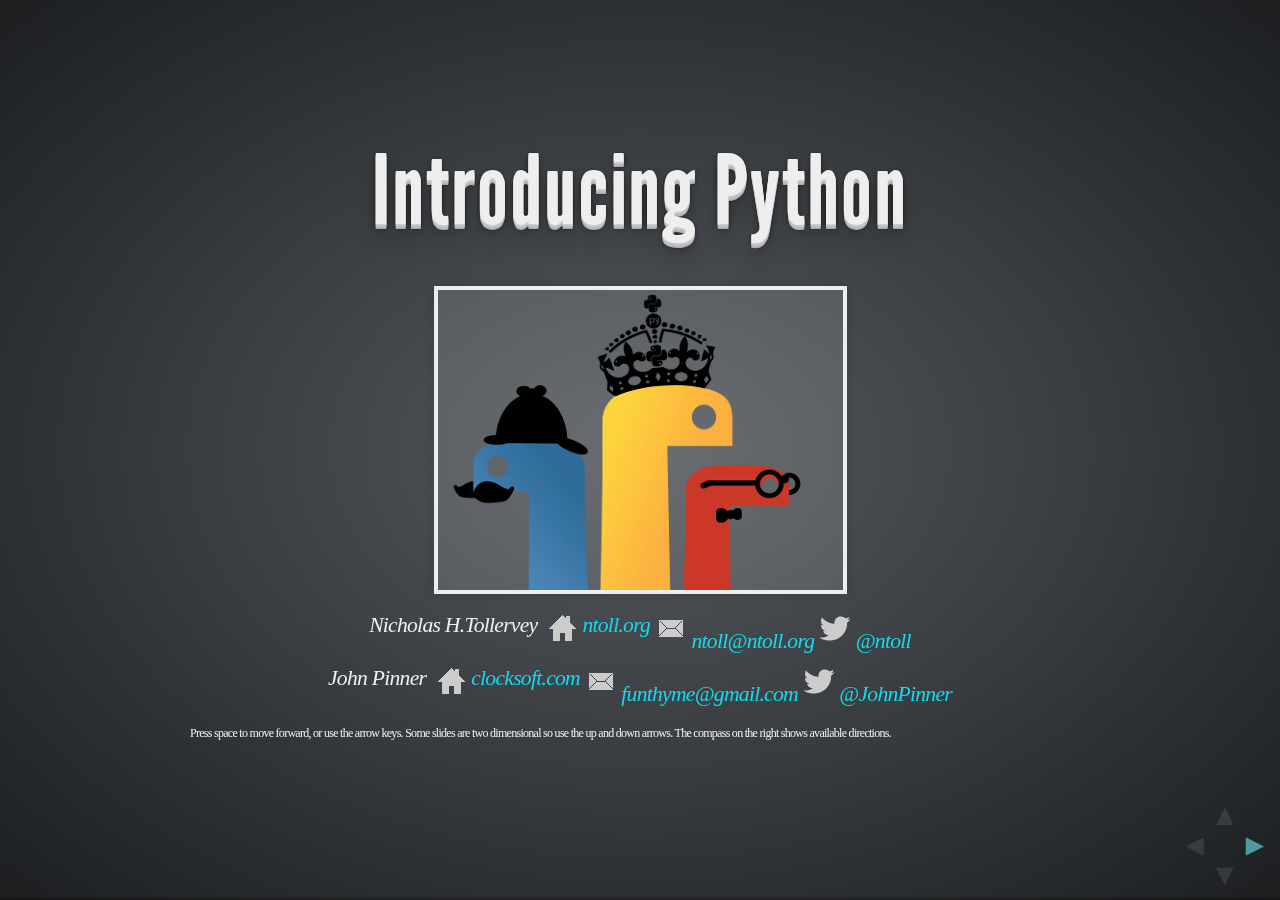
<file: index.html>
<!doctype html>
<html lang="en">
    <head>
        <meta charset="utf-8"/>
        <title>An Introduction to Python ~ PyconUK 2012</title>
        <meta name="description" content=""/>
        <meta name="author" content="Nicholas H.Tollervey"/>
        <meta name="author" content="John Pinner"/>
        <meta name="apple-mobile-web-app-capable" content="yes" />
        <meta name="apple-mobile-web-app-status-bar-style" content="black-translucent" />
        <link href='assets/fonts/Lato' rel='stylesheet' type='text/css'>
        <link rel="stylesheet" href="css/reset.css">
        <link rel="stylesheet" href="css/main.css">
        <link rel="stylesheet" href="css/print.css" type="text/css" media="print">
        <link rel="stylesheet" href="lib/github.css">
        <link rel="stylesheet" href="css/pyintro.css">
    </head>
    <body>
        <div id="console">
            <!--iframe style="width: 100%; height: 480px; border: none;"
                name="embedded_python_anywhere"
                src="https://www.pythonanywhere.com/embedded/">
            </iframe-->
        </div>
        <div class="reveal">
            <div class="state-background"></div>
            <div class="slides">
                <section>
                    <h1>Introducing Python</h1>
                    <p><img src="assets/images/snakes.png" /></p>
                    <p>
                        <i>
                            <small>Nicholas H.Tollervey</small>
                            <a href="http://ntoll.org">
                            <small>
                                <img src="assets/images/home.png" class="icon"/>
                                ntoll.org
                            </small></a>
                            <a href="mailto:ntoll@ntoll.org?subject=Hi%20there!&body=Hey%20Nicholas,">
                            <small>
                                <img src="assets/images/email.png" class="icon"/>
                                ntoll@ntoll.org
                            </small>
                            </a>
                            <a href="http://twitter.com/ntoll">
                            <small>
                                <img src="assets/images/twitter.png" class="icon"/>
                                @ntoll
                            </small>
                            </a>
                        </i>
                    </p>
                    <p>
                        <i>
                            <small>John Pinner</small>
                            <a href="http://www.clocksoft.com/">
                            <small>
                                <img src="assets/images/home.png" class="icon"/>
                                clocksoft.com
                            </small></a>
                            <a href="mailto:funthyme@gmail.com?subject=Hi%20there!&body=Hey%20John,">
                            <small>
                                <img src="assets/images/email.png" class="icon"/>
                                funthyme@gmail.com
                            </small>
                            </a>
                            <a href="http://twitter.com/JohnPinner">
                            <small>
                                <img src="assets/images/twitter.png" class="icon"/>
                                @JohnPinner
                            </small>
                            </a>
                        </i>
                    </p>
                     <script>
                        if( navigator.userAgent.match( /(iPhone|iPad|iPod|Android)/i ) ) document.write( '<p style="color: rgba(0,0,0,0.3); text-shadow: none;">('+'Tap to navigate'+')</p>' );
                    </script>
                    <div class="footer">Press space to move forward, or use
                    the arrow keys. Some slides are two dimensional so
                    use the up and down arrows. The compass on the right
                    shows available directions.</div>
                </section>
<!-- Slide 1 -->
                <section>
                    <section>
                        <h1>Why Python..?</h1>
                        <br />
                        <br />
                        <ul>
                            <li class="fragment">Easy to learn</li>
                            <li class="fragment">Batteries included</li>
                            <li class="fragment">Widely adopted</li>
                            <li class="fragment">Great community</li>
                            <li class="fragment">FUN!</li>
                        </ul>
                    </section>
<!-- Slide 2 -->
                    <section>
                        <h1>Plan for Today</h1>
                        <br />
                        <br />
                        <ol>
                            <li class="fragment">Representing Things (data structures)</li>
                            <br />
                            <li class="fragment">Doing Stuff (procedural programming)</li>
                        </ol>
                    </section>
<!-- Slide 3 -->
                    <section>
                        <h1>But first...</h1>
                        <br />
                        <div class="fragment">
                            <h2>Who are you?</h2>
                            <ul>
                                <li>Your name</li>
                                <li>A list of interests</li>
                            </ul>
                            <div>
                            </div>
                        </div>
                        <div class="fragment">
                            <h2>(Are we all set up..?)</h2>
                            <br/>
                        </div>
                    </section>
                </section>
<!-- Slide 4 -->
                <section>
                    <h1>Representing Things</h1>
                    <br />
                    <h2>(data structures)</h2>
                </section>
<!-- Slide 5 -->
                <section>
                    <h2>Naming things</h2>
                    <pre class="big"><code contenteditable class="python">
    >>> name = 'Nicholas'
    >>> age = 21
    >>> male = True
    >>> quotation = 'My hovercraft is full of eels'
    >>> name
    'Nicholas'
    >>> age
    21
    >>> male
    True
    >>> quotation
    'My hovercraft is full of eels'
                    </code></pre>
                    <p>Use the equals (=) sign to assign a value to a
                    variable.</p>
                </section>
<!-- Slide 6 -->
                <section>
                    <h2>Simple things</h2>
                    <pre class="big"><code class="python">
    # This is a comment (ignored by Python)
    'This is a string (of characters)'
    "This is also a string"
    """And so
    is this..."""
    # This is a number
    123456789
    # So is this...
    1.23456789
    # This is a true value
    True
    # ... and this is false
    False
    # Finally,
    None
    # ... is used to mean unknown (null or nil in other languages)
    # Simple huh..?
                    </code></pre>
                    <p>Try to assign some values to variables.</p>
                    <p>Just type in the name of the variable to see its value.</p>
                </section>
<!-- Slide 6 -->
<!-- Slide 6 -->
                <section>
                    <h2>Lists (of simple things)</h2>
                    <pre class="big"><code class="python">
    >>> shopping_list = ['ham', 'eggs', 'fruit', 'milk']
    >>> shopping_list
    ['ham', 'eggs', 'fruit', 'milk']
                    </code></pre>
                    <p>Lists remain in order.</p>
                    <div class="fragment">
                    <pre class="big"><code class="python">
    >>> shopping_list[0]
    'ham'
    >>> shopping_list[3]
    'milk'
    >>> shopping_list[4]
    Traceback (most recent call last):
    File "<stdin>", line 1, in <module>
    IndexError: list index out of range
                    </code></pre>
                    <p>Refer to an item by its index. Python counts from 0 (zero).</p>
                    <p>If you index the wrong thing you get an error.</p>
                    </div>
                </section>
<!-- Slide 7 -->
                <section>
                    <h2>Lists Can Contain Anything</h2>
                    <pre class="big"><code class="python">
    >>> random_junk = ['foo', 1.234, False, ['hello', 'world']]
    >>> random_junk
    ['foo', 1.234, False, ['hello', 'world']]
    >>> random_junk[0]
    'foo'
    >>> random_junk[1:3]    # a slice of the list -> another list
    [1.234, False]
    >>> random_junk[3]
    ['hello', 'world']
    >>> random_junk[-1]     # a negative index wraps
    ['hello', 'world']
    >>> random_junk[3][0]
    ???
                    </code></pre>
                    <p>Create a wish list of birthday presents.</p>
                    <p>(Try to get specific items from the list.)</p>
                </section>
<!-- Slide 8 -->
                <section>
                    <h2>Dictionaries of keys & values</h2>
                    <pre class="big"><code class="python">
    >>> me = {
    ...   'name': 'Nicholas Tollervey',
    ...   'age': 3 * 13, # we can assign values using expressions
    ...   'languages': ['Python', 'Javascript', 'C#', 'Lisp']
    ... }
    >>> me['name']
    'Nicholas Tollervey'
    >>> me['age']
    39
    >>> me['languages'][0]
    'Python'
                    </code></pre>
                    <p>A "dict" contains named attributes. Reference each
                    attribute by its key to get the associated value. Create
                    a dict that represents <em>you</em> (don't just use the
                    attributes that I have).</p>
                </section>
<!-- Slide 8 -->
                <section>
                    <h2>Solo Exercise!</h2>
                    <img src="assets/images/YouTwitFace.png" alt="YouTwitFace"/>
                    <p>We're building a new social network! We need
                    you to work out how to represent its members:</p>
                    <ul>
                        <li>Decide a simple dict schema to represent members (name, age, interests etc).</li>
                        <li>Create a handful of members using this schema.</li>
                        <li>Add these members to a list.</li>
                    </ul>
                    &nbsp;<br/>
                    <p>Discuss with your neighbours, ask for help and experiment!</p>
                </section>
<!-- Slide 9 -->
                <section>
                    <h1>Show and Tell!</h1>
                    <h2>Describe your thoughts, explain your code.</h2>
                </section>
<!-- Slide 10 -->
                <section>
                    <h1>Half time</h1>
                    <img src="assets/images/oranges.png" alt="half time oranges"/>
                </section>
<!-- Slide 11 -->
                <section>
                    <h1>Doing Stuff</h1>
                    <h2>(procedural programming)</h2>
                    <pre class="big"><code class="python">
    >>> 1+1
    2
    >>> 2-1
    1
    >>> 2*2
    4
    >>> 4/2
    2
    >>> 5/2
    2
    >>> 5.0/2
    2.5
                    </code></pre>
                    <p>Simple mathematical functions.</p>
                </section>
<!-- Slide 11 -->
                <section>
                    <h2>Open an Editor</h2>
                    <p>Now type the following:</p>
                    <pre class="big"><code class="python">
    #!/usr/bin/env python
    """
    A simple program to demonstrate flow.
    """

    while True:
        name = raw_input('What is your name? ')
        if len(name) &gt; 0:
            print('Hello, %s' % name)
            break
        else:
            print('Please try again.')
                    </code></pre>
                    <p>Can you work out what this does (and why)..?</p>
                </section>
<!-- Slide 12 -->
                <section>
                    <h2>Save your File</h2>
                    <p>Now try the following:</p>
                    <pre class="big"><code class="python">
    $ python myfile.py
    <span class="fragment">What is your name?</span>
    <span class="fragment">Please try again.</span>
    <span class="fragment">What is your name?</span> <span class="fragment">Eric</span>
    <span class="fragment">Hello, Eric
    $</span>
                    </code></pre>
                    <p>Running your file may result in error messages (if so
                    re-open the file in the editor and check the source code).</p>
                    <p>Did the program work as expected? How could you improve it? If you have time, experiment.</p>
                </section>
<!-- Slide 13 -->
                <section>
                    <h2>Loops</h2>
                    <pre class="big"><code class="python">
    >>> shopping = ['ham', 'eggs', 'milk', 'sugar', 'spam']
    >>> for item in shopping:
    ...     print(item)
    ...
    ham
    eggs
    milk
    sugar
    spam
                    </code></pre>
                    <p>How would you describe this code..?</p>
                    <p class="fragment">For each item in the shopping list, print it!</p>
                    <p class="fragment">Python loops over each thing in "shopping", calls it "item" then does something with that item (print it).</p>
                </section>
<!-- Slide 14 -->
        <section>
            <h2>Functions</h2>
            <ul>
              <li class="fragment">Functions perform <b>Actions</b> on <b>Data</b> and return <b>Results</b>.</li>
              <li class="fragment">They are the basic units of re-usable code.</li>
              <li class="fragment">Use them for frequently-needed tasks.</li>
              <li class="fragment">Functions are fundamental to <b>lazy</b> programming.</li>
              <li class="fragment">Laziness is a virtue in programmers :-)</li>
              <li class="fragment">Libraries of functions can provide common, <b>tested</b> solutions to frequent problems.</li>
              <li class="fragment">In Python, the <b>Standard Library</b> contains many such functions.</li>
            </ul>
        </section>
        <section>
            <h2>Functions</h2>
            <p>Functions are discreet blocks of code that do something
            (and give you back a result). Often you pass input
            "arguments" <b>in to</b> a function.</p>
            <pre class="big"><code class="python">
    def hello(name='World'):
        """
        This function takes a name argument (that defaults to 'World')
        and returns a greeting. The arguments can be positional or named.
        If named they can be given default values, and become optional.
        """
        greeting = 'Hello, %s!' % name
        return greeting

    hello() # Hello, World!
    hello('Eric') # Hello, Eric!
                    </code></pre>
                    <p>Can you tell what this function does? Do you see how to
                    "call" the function? Can you make this function shorter?</p>
        </section>
<!-- Slide 15 -->
                <section>
                    <h2>Solo Exercise!</h2>
                    <img src="assets/images/YouTwitFace.png" alt="YouTwitFace"/>
                    <p>Create a function to nicely print out a user's record
                    (from the first exercise). Next, write a second function
                    that calls the first function to display a complete list
                    of all the users.</p>
                </section>
<!-- Slide 16 -->
                <section>
                    <h2>Next Steps...</h2>
                    <p>A huge number of resources can be found here:</p>
                    <p><a href="http://wiki.python.org/moin/BeginnersGuide/NonProgrammers">http://wiki.python.org/moin/BeginnersGuide/NonProgrammers</a></p>
                    <p>Many videos and Python examples here:</p>
                    <p><a href="http://www.khanacademy.org/science/computer-science">http://www.khanacademy.org/science/computer-science</a></p>
                    <p>Blog based course aimed at a younger audience:</p>
                    <p><a href="https://python4kids.wordpress.com/getting-started/">https://python4kids.wordpress.com/getting-started/</a></p>
                    <p>Join the <a href="http://mail.python.org/mailman/listinfo/python-uk">Python UK</a> mailing list.</p>
                    <p>Ask questions in the <a href="http://webchat.freenode.net/?channels=python-uk">#python-uk channel on Freenode</a>.</p>
                    <p>Come to the <a href="http://pyconuk.org">PyCon UK</a> conference.</p>
                    <p>Join <a href="http://test.pywm.eu">PyWM</a> our local User Group.</p>
                </section>
                <section>
                    <h1>End (the)</h1>
                    <img src="assets/images/foot.png"/>
                </section>
            </div>
            <aside class="controls" style="display: block;">
                <a class="left" href="#">&#x25C4;</a>
                <a class="right" href="#">&#x25BA;</a>
                <a class="up" href="#">&#x25B2;</a>
                <a class="down" href="#">&#x25BC;</a>
            </aside>

            <div class="progress"><span></span></div>
        </div>
        <!-- Optional libraries for code syntax highlighting and classList support in IE9 -->
        <script src="lib/highlight.js"></script>
        <script src="lib/classList.js"></script>
        <script src="js/reveal.min.js"></script>
        <script src="js/jquery.js"></script>
        <script>
            Reveal.initialize({
                // Display controls in the bottom right corner
                controls: true,

                // Display a presentation progress bar
                progress: true,

                // If true; each slide will be pushed to the browser history
                history: true,

                // Loops the presentation, defaults to false
                loop: false,

                // Flags if mouse wheel navigation should be enabled
                mouseWheel: false,

                // Apply a 3D roll to links on hover
                rollingLinks: false,

                // UI style
                theme: 'default',

                // Transition style
                transition: 'linear'
            });
            hljs.initHighlightingOnLoad();
            $(window).keypress(function(e) {
                if(e.which === 96 || e.which === 126) {
                    $('#console').slideToggle();
                }
            });
        </script>
    </body>
</html>
</file>
<file: css/main.css>
/**
 * Main styles for reveal.js 
 *
 * @author Hakim El Hattab
 */


/*********************************************
 * FONT-FACE DEFINITIONS
 *********************************************/

@font-face {
	font-family: 'League Gothic';
	src: url('../assets/fonts/leaguegothic/league_gothic-webfont.ttf') format('truetype');
	font-weight: normal;
	font-style: normal;
}


/*********************************************
 * GLOBAL STYLES
 *********************************************/

html, body {
	padding: 0;
	margin: 0;
	width: 100%;
	height: 100%;
	min-height: 600px;
}

body {
	position: relative;
	padding: 0;
	margin: 0;
	overflow: hidden;
	
	font-family: 'Lato', Times, 'Times New Roman', serif;
	font-size: 36px;
	font-weight: 200;
	letter-spacing: -0.02em;
	color: #eee;

	background: #1c1e20;
	background: url([data-uri]);
	background: -moz-radial-gradient(center, ellipse cover,  rgba(85,90,95,1) 0%, rgba(28,30,32,1) 100%);
	background: -webkit-gradient(radial, center center, 0px, center center, 100%, color-stop(0%,rgba(85,90,95,1)), color-stop(100%,rgba(28,30,32,1)));
	background: -webkit-radial-gradient(center, ellipse cover,  rgba(85,90,95,1) 0%,rgba(28,30,32,1) 100%);
	background: -o-radial-gradient(center, ellipse cover,  rgba(85,90,95,1) 0%,rgba(28,30,32,1) 100%);
	background: -ms-radial-gradient(center, ellipse cover,  rgba(85,90,95,1) 0%,rgba(28,30,32,1) 100%);
	background: radial-gradient(center, ellipse cover,  rgba(85,90,95,1) 0%,rgba(28,30,32,1) 100%);
}

/*********************************************
 * HEADERS
 *********************************************/
.reveal h1, 
.reveal h2, 
.reveal h3, 
.reveal h4 {
	margin: 0 0 20px 0;
	
	color: #eee;
	
	font-family: 'League Gothic', sans-serif;
	line-height: 0.9em;
	letter-spacing: 0.02em;
	
	/* text-transform: uppercase; */
	text-shadow: 0px 0px 6px rgba(0,0,0,0.2);
}

.reveal h1 { font-size: 96px; 	}
.reveal h2 { font-size: 76px;	}
.reveal h3 { font-size: 56px;	}
.reveal h4 { font-size: 36px;	}

.reveal h1.inverted,
.reveal h2.inverted,
.reveal h3.inverted,
.reveal h4.inverted {
	color: #fff;
	text-shadow: 0px 0px 2px rgba(0,0,0,0.2);
}

.reveal h1 {
	text-shadow: 0 1px 0 #ccc,
                 0 2px 0 #c9c9c9,
                 0 3px 0 #bbb,
                 0 4px 0 #b9b9b9,
                 0 5px 0 #aaa,
                 0 6px 1px rgba(0,0,0,.1),
                 0 0 5px rgba(0,0,0,.1),
                 0 1px 3px rgba(0,0,0,.3),
                 0 3px 5px rgba(0,0,0,.2),
                 0 5px 10px rgba(0,0,0,.25),
                 0 20px 20px rgba(0,0,0,.15);
}


/*********************************************
 * VIEW FRAGMENTS
 *********************************************/

.reveal .slides section .fragment {
	opacity: 0;

	-webkit-transition: all .2s ease;
	   -moz-transition: all .2s ease;
	    -ms-transition: all .2s ease;
	     -o-transition: all .2s ease;
	        transition: all .2s ease;
}
	.reveal .slides section .fragment.visible {
		opacity: 1;
	}


/*********************************************
 * DEFAULT ELEMENT STYLES
 *********************************************/

.reveal .slides section {
	line-height: 1.2em;
	font-weight: normal;
}

.reveal strong, 
.reveal b {
	font-weight: bold;
}

.reveal em, 
.reveal i {
	font-style: italic;
}

.reveal ol, 
.reveal ul {
	display: inline-block;

	text-align: left;
	margin: 0 auto;
}

.reveal ol {
	list-style-type: decimal;
}

.reveal ul {
	list-style-type: disc;
}

.reveal ul ul {
	list-style-type: square;
}

.reveal ul ul ul {
	list-style-type: circle;
}

.reveal ul ul,
.reveal ul ol,
.reveal ol ol,
.reveal ol ul {
	display: block;
	margin-left: 40px;
}

.reveal p {
	margin-bottom: 10px;
}

.reveal blockquote {
	display: block;
	position: relative;
	width: 70%;
	margin: 5px auto;
	padding: 5px;
	
	font-style: italic;
	background: rgba(255, 255, 255, 0.05);
	box-shadow: 0px 0px 2px rgba(0,0,0,0.2);
}
	.reveal blockquote:before {
		content: '“';
	}
	.reveal blockquote:after {
		content: '”';
	}

.reveal pre {
	display: block;
	position: relative;
	width: 90%;
	margin: 10px auto;

	text-align: left;
	font-size: 14px;
	font-family: monospace;
	line-height: 1.2em;

	word-wrap: break-word;

	box-shadow: 0px 0px 6px rgba(0,0,0,0.3);
}

.reveal code {
	font-family: monospace;
}

.reveal table th, 
.reveal table td {
 	 text-align: left;
 	 padding-right: .3em;
}

.reveal table th {
 	 text-shadow: rgb(255,255,255) 1px 1px 2px;
}

.reveal small {
	font-size: 60%;
	line-height: 1em;
	vertical-align: top;
}

.reveal q {	
	font-style: italic;
}
	.reveal q:before {
		content: '“';
	}
	.reveal q:after {
		content: '”';
	}

.reveal a:not(.image) {
	color: hsl(185, 85%, 50%);
	text-decoration: none;

	-webkit-transition: all .2s ease;
	   -moz-transition: all .2s ease;
	    -ms-transition: all .2s ease;
	     -o-transition: all .2s ease;
	        transition: all .2s ease;
}
	
	.reveal a:not(.image):hover {
		color: hsl(185, 85%, 70%);
		background: hsla(185, 25%, 20%, 0.4);
		text-shadow: none;
		border: none;
		border-radius: 2px;
	}

.reveal section img {
	margin: 30px 0 0 0;
	background: rgba(255,255,255,0.12);
	border: 4px solid #eee;
	
	-webkit-box-shadow: 0 0 10px rgba(0, 0, 0, 0.15);
	   -moz-box-shadow: 0 0 10px rgba(0, 0, 0, 0.15);
	        box-shadow: 0 0 10px rgba(0, 0, 0, 0.15);
	
	-webkit-transition: all .2s linear;
	   -moz-transition: all .2s linear;
	    -ms-transition: all .2s linear;
	     -o-transition: all .2s linear;
	        transition: all .2s linear;
}

	.reveal a:hover img {
		background: rgba(255,255,255,0.2);
		border-color: #13DAEC;
		
		-webkit-box-shadow: 0 0 20px rgba(0, 0, 0, 0.55);
		   -moz-box-shadow: 0 0 20px rgba(0, 0, 0, 0.55);
		        box-shadow: 0 0 20px rgba(0, 0, 0, 0.55);
	}


/*********************************************
 * CONTROLS
 *********************************************/

.reveal .controls {
	display: none;
	position: fixed;
	width: 100px;
	height: 100px;
	z-index: 30;

	right: 0;
	bottom: 0;
}
	
	.reveal .controls a {
		font-size: 30px;
		position: absolute;
		opacity: 0.1;
		color: #fff;
	}
		.reveal .controls a.enabled {
			opacity: 0.6;
			color: hsl(185, 85%, 70%);

			text-shadow: 0px 0px 2px hsla(185, 45%, 70%, 0.3);
		}
		.reveal .controls a.enabled:active {
			margin-top: 1px;
		}

	.reveal .controls .left {
		top: 30px;
	}

	.reveal .controls .right {
		left: 60px;
		top: 30px;
	}

	.reveal .controls .up {
		left: 30px;
	}

	.reveal .controls .down {
		left: 30px;
		top: 60px;

	}


/*********************************************
 * PROGRESS BAR
 *********************************************/

.reveal .progress {
	position: fixed;
	display: none;
	height: 3px;
	width: 100%;
	bottom: 0;
	left: 0;

	background: rgba(0,0,0,0.2);
}
	
	.reveal .progress span {
		display: block;
		background: hsl(185, 85%, 50%);
		height: 100%;
		width: 0px;

		-webkit-transition: width 800ms cubic-bezier(0.260, 0.860, 0.440, 0.985);
		   -moz-transition: width 800ms cubic-bezier(0.260, 0.860, 0.440, 0.985);
		    -ms-transition: width 800ms cubic-bezier(0.260, 0.860, 0.440, 0.985);
		     -o-transition: width 800ms cubic-bezier(0.260, 0.860, 0.440, 0.985);
		        transition: width 800ms cubic-bezier(0.260, 0.860, 0.440, 0.985);
	}

/*********************************************
 * ROLLING LINKS
 *********************************************/

.reveal .roll {
    display: inline-block;
    overflow: hidden;

    vertical-align: top;

    -webkit-perspective: 400px;
       -moz-perspective: 400px;
        -ms-perspective: 400px;
            perspective: 400px;

    -webkit-perspective-origin: 50% 50%;
       -moz-perspective-origin: 50% 50%;
        -ms-perspective-origin: 50% 50%;
            perspective-origin: 50% 50%;
}
	.reveal .roll:hover {
		background: none;
		text-shadow: none;
	}
.reveal .roll span {
    display: block;
    position: relative;
    padding: 0 2px;

	pointer-events: none;

    -webkit-transition: all 400ms ease;
       -moz-transition: all 400ms ease;
        -ms-transition: all 400ms ease;
            transition: all 400ms ease;
    
    -webkit-transform-origin: 50% 0%;
       -moz-transform-origin: 50% 0%;
        -ms-transform-origin: 50% 0%;
            transform-origin: 50% 0%;
    
    -webkit-transform-style: preserve-3d;
       -moz-transform-style: preserve-3d;
        -ms-transform-style: preserve-3d;
            transform-style: preserve-3d;
}
    .reveal .roll:hover span {
        background: rgba(0,0,0,0.5);

        -webkit-transform: translate3d( 0px, 0px, -45px ) rotateX( 90deg );
           -moz-transform: translate3d( 0px, 0px, -45px ) rotateX( 90deg );
            -ms-transform: translate3d( 0px, 0px, -45px ) rotateX( 90deg );
                transform: translate3d( 0px, 0px, -45px ) rotateX( 90deg );
    }
.reveal .roll span:after {
    content: attr(data-title);

    display: block;
    position: absolute;
    left: 0;
    top: 0;
    padding: 0 2px;

    color: #fff;
    background: hsl(185, 60%, 35%);

    -webkit-transform-origin: 50% 0%;
       -moz-transform-origin: 50% 0%;
        -ms-transform-origin: 50% 0%;
            transform-origin: 50% 0%;

    -webkit-transform: translate3d( 0px, 105%, 0px ) rotateX( -90deg );
       -moz-transform: translate3d( 0px, 105%, 0px ) rotateX( -90deg );
        -ms-transform: translate3d( 0px, 105%, 0px ) rotateX( -90deg );
            transform: translate3d( 0px, 105%, 0px ) rotateX( -90deg );
}


/*********************************************
 * SLIDES
 *********************************************/

.reveal .slides {
	position: absolute;
	width: 900px;
	height: 600px;
	
	left: 50%;
	top: 50%;
	margin-left: -450px;
	margin-top: -320px;
	padding: 20px 0px;
	
	text-align: center;

	-webkit-transition: -webkit-perspective .4s ease;
	   -moz-transition: -moz-perspective .4s ease;
	    -ms-transition: -ms-perspective .4s ease;
	     -o-transition: -o-perspective .4s ease;
	        transition: perspective .4s ease;
	
	-webkit-perspective: 600px;
	   -moz-perspective: 600px;
	    -ms-perspective: 600px;
	        perspective: 600px;

 	-webkit-perspective-origin: 50% 25%;
 	   -moz-perspective-origin: 50% 25%;
 	    -ms-perspective-origin: 50% 25%;
 	        perspective-origin: 50% 25%;
}

.reveal .slides>section,
.reveal .slides>section>section {
	display: none;
	position: absolute;
	width: 100%;
	min-height: 600px;

    z-index: 10;
	
	-webkit-transform-style: preserve-3d;
	   -moz-transform-style: preserve-3d;
	    -ms-transform-style: preserve-3d;
	        transform-style: preserve-3d;
	
	-webkit-transition: all 800ms cubic-bezier(0.260, 0.860, 0.440, 0.985);
	   -moz-transition: all 800ms cubic-bezier(0.260, 0.860, 0.440, 0.985);
	    -ms-transition: all 800ms cubic-bezier(0.260, 0.860, 0.440, 0.985);
	     -o-transition: all 800ms cubic-bezier(0.260, 0.860, 0.440, 0.985);
	        transition: all 800ms cubic-bezier(0.260, 0.860, 0.440, 0.985);
}

.reveal .slides>section.present {
	display: block;
	z-index: 11;
	opacity: 1;
}


/*********************************************
 * DEFAULT TRANSITION
 *********************************************/

.reveal .slides>section.past {
	display: block;
	opacity: 0;
	
	-webkit-transform: translate3d(-100%, 0, 0) rotateY(-90deg) translate3d(-100%, 0, 0);
	   -moz-transform: translate3d(-100%, 0, 0) rotateY(-90deg) translate3d(-100%, 0, 0);
	    -ms-transform: translate3d(-100%, 0, 0) rotateY(-90deg) translate3d(-100%, 0, 0);
	        transform: translate3d(-100%, 0, 0) rotateY(-90deg) translate3d(-100%, 0, 0);
}
.reveal .slides>section.future {
	display: block;
	opacity: 0;
	
	-webkit-transform: translate3d(100%, 0, 0) rotateY(90deg) translate3d(100%, 0, 0);
	   -moz-transform: translate3d(100%, 0, 0) rotateY(90deg) translate3d(100%, 0, 0);
	    -ms-transform: translate3d(100%, 0, 0) rotateY(90deg) translate3d(100%, 0, 0);
	        transform: translate3d(100%, 0, 0) rotateY(90deg) translate3d(100%, 0, 0);
}

.reveal .slides>section>section.past {
	display: block;
	opacity: 0;
	
	-webkit-transform: translate3d(0, -50%, 0) rotateX(70deg) translate3d(0, -50%, 0);
	   -moz-transform: translate3d(0, -50%, 0) rotateX(70deg) translate3d(0, -50%, 0);
	    -ms-transform: translate3d(0, -50%, 0) rotateX(70deg) translate3d(0, -50%, 0);
	        transform: translate3d(0, -50%, 0) rotateX(70deg) translate3d(0, -50%, 0);
}
.reveal .slides>section>section.future {
	display: block;
	opacity: 0;
	
	-webkit-transform: translate3d(0, 50%, 0) rotateX(-70deg) translate3d(0, 50%, 0);
	   -moz-transform: translate3d(0, 50%, 0) rotateX(-70deg) translate3d(0, 50%, 0);
	    -ms-transform: translate3d(0, 50%, 0) rotateX(-70deg) translate3d(0, 50%, 0);
	        transform: translate3d(0, 50%, 0) rotateX(-70deg) translate3d(0, 50%, 0);
}


/*********************************************
 * CONCAVE TRANSITION
 *********************************************/

.reveal.concave  .slides>section.past {
	-webkit-transform: translate3d(-100%, 0, 0) rotateY(90deg) translate3d(-100%, 0, 0);
	   -moz-transform: translate3d(-100%, 0, 0) rotateY(90deg) translate3d(-100%, 0, 0);
	    -ms-transform: translate3d(-100%, 0, 0) rotateY(90deg) translate3d(-100%, 0, 0);
	        transform: translate3d(-100%, 0, 0) rotateY(90deg) translate3d(-100%, 0, 0);
}
.reveal.concave  .slides>section.future {
	-webkit-transform: translate3d(100%, 0, 0) rotateY(-90deg) translate3d(100%, 0, 0);
	   -moz-transform: translate3d(100%, 0, 0) rotateY(-90deg) translate3d(100%, 0, 0);
	    -ms-transform: translate3d(100%, 0, 0) rotateY(-90deg) translate3d(100%, 0, 0);
	        transform: translate3d(100%, 0, 0) rotateY(-90deg) translate3d(100%, 0, 0);
}

.reveal.concave  .slides>section>section.past {
	-webkit-transform: translate3d(0, -80%, 0) rotateX(-70deg) translate3d(0, -80%, 0);
	   -moz-transform: translate3d(0, -80%, 0) rotateX(-70deg) translate3d(0, -80%, 0);
	    -ms-transform: translate3d(0, -80%, 0) rotateX(-70deg) translate3d(0, -80%, 0);
	        transform: translate3d(0, -80%, 0) rotateX(-70deg) translate3d(0, -80%, 0);
}
.reveal.concave  .slides>section>section.future {
	-webkit-transform: translate3d(0, 80%, 0) rotateX(70deg) translate3d(0, 80%, 0);
	   -moz-transform: translate3d(0, 80%, 0) rotateX(70deg) translate3d(0, 80%, 0);
	    -ms-transform: translate3d(0, 80%, 0) rotateX(70deg) translate3d(0, 80%, 0);
	        transform: translate3d(0, 80%, 0) rotateX(70deg) translate3d(0, 80%, 0);
}


/*********************************************
 * LINEAR TRANSITION
 *********************************************/

.reveal.linear .slides>section.past {
	-webkit-transform: translate(-150%, 0);
	   -moz-transform: translate(-150%, 0);
	    -ms-transform: translate(-150%, 0);
	     -o-transform: translate(-150%, 0);
	        transform: translate(-150%, 0);
}
.reveal.linear .slides>section.future {
	-webkit-transform: translate(150%, 0);
	   -moz-transform: translate(150%, 0);
	    -ms-transform: translate(150%, 0);
	     -o-transform: translate(150%, 0);
	        transform: translate(150%, 0);
}

.reveal.linear .slides>section>section.past {
	-webkit-transform: translate(0, -150%);
	   -moz-transform: translate(0, -150%);
	    -ms-transform: translate(0, -150%);
	     -o-transform: translate(0, -150%);
	        transform: translate(0, -150%);
}
.reveal.linear .slides>section>section.future {
	-webkit-transform: translate(0, 150%);
	   -moz-transform: translate(0, 150%);
	    -ms-transform: translate(0, 150%);
	     -o-transform: translate(0, 150%);
	        transform: translate(0, 150%);
}

/*********************************************
 * BOX TRANSITION
 *********************************************/

.reveal.cube .slides {
	margin-top: -350px;

	-webkit-perspective-origin: 50% 25%;
 	   -moz-perspective-origin: 50% 25%;
 	    -ms-perspective-origin: 50% 25%;
 	        perspective-origin: 50% 25%;

	-webkit-perspective: 1300px;
	   -moz-perspective: 1300px;
	    -ms-perspective: 1300px;
	        perspective: 1300px;
}

.reveal.cube .slides section {
	padding: 30px;

	-webkit-backface-visibility: hidden;
	   -moz-backface-visibility: hidden;
	    -ms-backface-visibility: hidden;
	        backface-visibility: hidden;
	
	-webkit-box-sizing: border-box;
	   -moz-box-sizing: border-box;
	        box-sizing: border-box;
}
	.reveal.cube .slides section:not(.stack):before {
		content: '';
		position: absolute;
		display: block;
		width: 100%;
		height: 100%;
		left: 0;
		top: 0;
		background: #232628;
		border-radius: 4px;

		-webkit-transform: translateZ( -20px );
		   -moz-transform: translateZ( -20px );
		    -ms-transform: translateZ( -20px );
		     -o-transform: translateZ( -20px );
		        transform: translateZ( -20px );
	}
	.reveal.cube .slides section:not(.stack):after {
		content: '';
		position: absolute;
		display: block;
		width: 90%;
		height: 30px;
		left: 5%;
		bottom: 0;
		background: none;
		z-index: 1;

		border-radius: 4px;
		box-shadow: 0px 95px 25px rgba(0,0,0,0.2);

		-webkit-transform: translateZ(-90px) rotateX( 65deg );
		   -moz-transform: translateZ(-90px) rotateX( 65deg );
		    -ms-transform: translateZ(-90px) rotateX( 65deg );
		     -o-transform: translateZ(-90px) rotateX( 65deg );
		        transform: translateZ(-90px) rotateX( 65deg );
	}

.reveal.cube .slides>section.stack {
	padding: 0;
	background: none;
}

.reveal.cube .slides>section.past {
	-webkit-transform-origin: 100% 0%;
	   -moz-transform-origin: 100% 0%;
	    -ms-transform-origin: 100% 0%;
	        transform-origin: 100% 0%;

	-webkit-transform: translate3d(-100%, 0, 0) rotateY(-90deg);
	   -moz-transform: translate3d(-100%, 0, 0) rotateY(-90deg);
	    -ms-transform: translate3d(-100%, 0, 0) rotateY(-90deg);
	        transform: translate3d(-100%, 0, 0) rotateY(-90deg);
}

.reveal.cube .slides>section.future {
	-webkit-transform-origin: 0% 0%;
	   -moz-transform-origin: 0% 0%;
	    -ms-transform-origin: 0% 0%;
	        transform-origin: 0% 0%;

	-webkit-transform: translate3d(100%, 0, 0) rotateY(90deg);
	   -moz-transform: translate3d(100%, 0, 0) rotateY(90deg);
	    -ms-transform: translate3d(100%, 0, 0) rotateY(90deg);
	        transform: translate3d(100%, 0, 0) rotateY(90deg);
}

.reveal.cube .slides>section>section.past {
	-webkit-transform-origin: 0% 100%;
	   -moz-transform-origin: 0% 100%;
	    -ms-transform-origin: 0% 100%;
	        transform-origin: 0% 100%;

	-webkit-transform: translate3d(0, -100%, 0) rotateX(90deg);
	   -moz-transform: translate3d(0, -100%, 0) rotateX(90deg);
	    -ms-transform: translate3d(0, -100%, 0) rotateX(90deg);
	        transform: translate3d(0, -100%, 0) rotateX(90deg);
}

.reveal.cube .slides>section>section.future {
	-webkit-transform-origin: 0% 0%;
	   -moz-transform-origin: 0% 0%;
	    -ms-transform-origin: 0% 0%;
	        transform-origin: 0% 0%;

	-webkit-transform: translate3d(0, 100%, 0) rotateX(-90deg);
	   -moz-transform: translate3d(0, 100%, 0) rotateX(-90deg);
	    -ms-transform: translate3d(0, 100%, 0) rotateX(-90deg);
	        transform: translate3d(0, 100%, 0) rotateX(-90deg);
}


/*********************************************
 * PAGE TRANSITION
 *********************************************/

.reveal.page .slides {
	margin-top: -350px;

	-webkit-perspective-origin: 50% 50%;
 	   -moz-perspective-origin: 50% 50%;
 	    -ms-perspective-origin: 50% 50%;
 	        perspective-origin: 50% 50%;

	-webkit-perspective: 3000px;
	   -moz-perspective: 3000px;
	    -ms-perspective: 3000px;
	        perspective: 3000px;
}

.reveal.page .slides section {
	padding: 30px;

	-webkit-box-sizing: border-box;
	   -moz-box-sizing: border-box;
	        box-sizing: border-box;
}
	.reveal.page .slides section.past {
		z-index: 12;
	}
	.reveal.page .slides section:not(.stack):before {
		content: '';
		position: absolute;
		display: block;
		width: 100%;
		height: 100%;
		left: 0;
		top: 0;
		background: #232628;

		-webkit-transform: translateZ( -20px );
		   -moz-transform: translateZ( -20px );
		    -ms-transform: translateZ( -20px );
		     -o-transform: translateZ( -20px );
		        transform: translateZ( -20px );
	}
	.reveal.page .slides section:not(.stack):after {
		content: '';
		position: absolute;
		display: block;
		width: 90%;
		height: 30px;
		left: 5%;
		bottom: 0;
		background: none;
		z-index: 1;

		border-radius: 4px;
		box-shadow: 0px 95px 25px rgba(0,0,0,0.2);

		-webkit-transform: translateZ(-90px) rotateX( 65deg );
	}

.reveal.page .slides>section.stack {
	padding: 0;
	background: none;
}

.reveal.page .slides>section.past {
	-webkit-transform-origin: 0% 0%;
	   -moz-transform-origin: 0% 0%;
	    -ms-transform-origin: 0% 0%;
	        transform-origin: 0% 0%;

	-webkit-transform: translate3d(-40%, 0, 0) rotateY(-80deg);
	   -moz-transform: translate3d(-40%, 0, 0) rotateY(-80deg);
	    -ms-transform: translate3d(-40%, 0, 0) rotateY(-80deg);
	        transform: translate3d(-40%, 0, 0) rotateY(-80deg);
}

.reveal.page .slides>section.future {
	-webkit-transform-origin: 100% 0%;
	   -moz-transform-origin: 100% 0%;
	    -ms-transform-origin: 100% 0%;
	        transform-origin: 100% 0%;

	-webkit-transform: translate3d(0, 0, 0);
	   -moz-transform: translate3d(0, 0, 0);
	    -ms-transform: translate3d(0, 0, 0);
	        transform: translate3d(0, 0, 0);
}

.reveal.page .slides>section>section.past {
	-webkit-transform-origin: 0% 0%;
	   -moz-transform-origin: 0% 0%;
	    -ms-transform-origin: 0% 0%;
	        transform-origin: 0% 0%;

	-webkit-transform: translate3d(0, -40%, 0) rotateX(80deg);
	   -moz-transform: translate3d(0, -40%, 0) rotateX(80deg);
	    -ms-transform: translate3d(0, -40%, 0) rotateX(80deg);
	        transform: translate3d(0, -40%, 0) rotateX(80deg);
}

.reveal.page .slides>section>section.future {
	-webkit-transform-origin: 0% 100%;
	   -moz-transform-origin: 0% 100%;
	    -ms-transform-origin: 0% 100%;
	        transform-origin: 0% 100%;

	-webkit-transform: translate3d(0, 0, 0);
	   -moz-transform: translate3d(0, 0, 0);
	    -ms-transform: translate3d(0, 0, 0);
	        transform: translate3d(0, 0, 0);
}


/*********************************************
 * NEON THEME
 *********************************************/

.reveal.neon a,
.reveal.neon a:hover,
.reveal.neon .controls a.enabled {
	color: #5de048;
}

.reveal.neon .progress span,
.reveal.neon .roll span:after {
	background: #5de048;
}

.reveal.neon a.image:hover img {
	border-color: #5de048;
}


/*********************************************
 * OVERVIEW
 *********************************************/

.reveal.overview .slides {
	-webkit-perspective: 700px;
	   -moz-perspective: 700px;
	    -ms-perspective: 700px;
	        perspective: 700px;
}

.reveal.overview .slides section {
	padding: 20px 0;
	opacity: 1;
	cursor: pointer;
	background: rgba(0,0,0,0.1);
}
.reveal.overview .slides section .fragment {
    opacity: 1;
}
.reveal.overview .slides section:after,
.reveal.overview .slides section:before {
	display: none !important;
}
.reveal.overview .slides section>section {
	opacity: 1;
	cursor: pointer;
}
	.reveal.overview .slides section:hover {
		background: rgba(0,0,0,0.3);
	}

	.reveal.overview .slides section.present {
		background: rgba(0,0,0,0.3);
	}
.reveal.overview .slides>section.stack {
	background: none;
	padding: 0;
}


/*********************************************
 * FALLBACK
 *********************************************/

.no-transforms {
	overflow-y: auto;
}

.no-transforms .slides section {
	-webkit-transform: none;
	   -moz-transform: none;
	    -ms-transform: none;
	        transform: none;
	
	display: block!important;
	opacity: 1!important;
	position: relative!important;
}


/*********************************************
 * DEFAULT STATES
 *********************************************/

.state-background {
	position: absolute;
	width: 100%;
	height: 100%;
	background: rgba( 0, 0, 0, 0 );

	-webkit-transition: background 800ms ease;
	   -moz-transition: background 800ms ease;
	    -ms-transition: background 800ms ease;
	     -o-transition: background 800ms ease;
	        transition: background 800ms ease;
}
.alert .state-background {
	background: rgba( 200, 50, 30, 0.6 );
}
.soothe .state-background {
	background: rgba( 50, 200, 90, 0.4 );
}
.blackout .state-background {
	background: rgba( 0, 0, 0, 0.6 );
}
</file>
<file: css/print.css>
/* Default Print Stylesheet Template
   by Rob Glazebrook of CSSnewbie.com
   Last Updated: June 4, 2008

   Feel free (nay, compelled) to edit, append, and 
   manipulate this file as you see fit. */


/* SECTION 1: Set default width, margin, float, and
   background. This prevents elements from extending 
   beyond the edge of the printed page, and prevents
   unnecessary background images from printing */
body {
	background: #fff url(none);
	font-size: 13pt;
	width: auto;
	height: auto;
	border: 0;
	margin: 0 5%;
	padding: 0;
	float: none !important;
	overflow: visible;
}
html {
	background: #fff;
	width: auto;
	height: auto;
	overflow: visible;
}

/* SECTION 2: Remove any elements not needed in print. 
   This would include navigation, ads, sidebars, etc. */
.nestedarrow, 
.controls a, 
.reveal .progress span, 
.reveal.overview {
	display:none;
}

/* SECTION 3: Set body font face, size, and color.
   Consider using a serif font for readability. */
body, p, td, li, div, a {
	font-size: 13pt;
	font-family: Georgia, "Times New Roman", Times, serif !important;
	color: #000; 
}

/* SECTION 4: Set heading font face, sizes, and color.
   Diffrentiate your headings from your body text.
   Perhaps use a large sans-serif for distinction. */
h1,h2,h3,h4,h5,h6 {
	color: #000!important;
	height: auto;
	line-height: normal;
	font-family: Georgia, "Times New Roman", Times, serif !important;
	text-shadow: 0 0 0 #000 !important;
	text-align: left;
	letter-spacing: normal;
}
/* Need to reduce the size of the fonts for printing */
h1 { font-size: 26pt !important;  }
h2 { font-size: 22pt !important; }
h3 { font-size: 20pt !important; }
h4 { font-size: 20pt !important; font-variant: small-caps; }
h5 { font-size: 19pt !important; }
h6 { font-size: 18pt !important; font-style: italic; }

/* SECTION 5: Make hyperlinks more usable.
   Ensure links are underlined, and consider appending
   the URL to the end of the link for usability. */
a:link, 
a:visited {
	color: #000 !important;
	font-weight: bold;
	text-decoration: underline;
}
.reveal a:link:after, 
.reveal a:visited:after {
	content: " (" attr(href) ") ";
	color: #222 !important;
	font-size: 90%;
}


/* SECTION 6: more reveal.js specific additions by @skypanther */
ul, ol, div, p {
	visibility: visible;
	position: static;
	width: auto;
	height: auto;
	display: block;
	overflow: visible;
	margin: auto;
	text-align: left !important;
}
.reveal .slides {
	position: static;
	width: auto;
	height: auto;

	left: auto;
	top: auto;
	margin-left: auto;
	margin-top: auto;
	padding: auto;

	overflow: visible;
	display: block;

	text-align: center;
	-webkit-perspective: none;
	   -moz-perspective: none;
	    -ms-perspective: none;
	        perspective: none;

	-webkit-perspective-origin: 50% 50%; /* there isn't a none/auto value but 50-50 is the default */
	   -moz-perspective-origin: 50% 50%;
	    -ms-perspective-origin: 50% 50%;
	        perspective-origin: 50% 50%;
}
.reveal .slides>section, .reveal .slides>section>section, 
.reveal .slides>section.past, .reveal .slides>section.future {
	visibility: visible;
	position: static;
	width: 90%;
	height: auto;
	display: block;
	overflow: visible;

	left: 0%;
	top: 0%;
	margin-left: 0px;
	margin-top: 0px;
	padding: 20px 0px;

	opacity: 1;

	-webkit-transform-style: flat;
	   -moz-transform-style: flat;
	    -ms-transform-style: flat;
	        transform-style: flat;

	-webkit-transform: none;
	   -moz-transform: none;
	    -ms-transform: none;
	        transform: none;
}
.reveal section {
	page-break-after: always !important; 
	display: block !important;
}
.reveal section.stack {
	page-break-after: avoid !important; 
}
.reveal section .fragment {
	opacity: 1 !important;
}
.reveal section img {
	display: block;
	margin: 15px 0px;
	background: rgba(255,255,255,1);
	border: 1px solid #666;
	box-shadow: none;
}
</file>
<file: lib/github.css>
/*

github.com style (c) Vasily Polovnyov <vast@whiteants.net>

*/

pre code {
  display: block; padding: 0.5em;
  color: #000;
  background: #f8f8ff
}

pre .comment,
pre .template_comment,
pre .diff .header,
pre .javadoc {
  color: #998;
  font-style: italic
}

pre .keyword,
pre .css .rule .keyword,
pre .winutils,
pre .javascript .title,
pre .lisp .title,
pre .nginx .title,
pre .subst,
pre .request,
pre .status {
  color: #000;
  font-weight: bold
}

pre .number,
pre .hexcolor {
  color: #40a070
}

pre .string,
pre .tag .value,
pre .phpdoc,
pre .tex .formula {
  color: #d14
}

pre .title,
pre .id {
  color: #900;
  font-weight: bold
}

pre .javascript .title,
pre .lisp .title,
pre .subst {
  font-weight: normal
}

pre .class .title,
pre .haskell .type,
pre .vhdl .literal,
pre .tex .command {
  color: #458;
  font-weight: bold
}

pre .tag,
pre .tag .title,
pre .rules .property,
pre .django .tag .keyword {
  color: #000080;
  font-weight: normal
}

pre .attribute,
pre .variable,
pre .instancevar,
pre .lisp .body {
  color: #008080
}

pre .regexp {
  color: #009926
}

pre .class {
  color: #458;
  font-weight: bold
}

pre .symbol,
pre .ruby .symbol .string,
pre .ruby .symbol .keyword,
pre .ruby .symbol .keymethods,
pre .lisp .keyword,
pre .tex .special,
pre .input_number {
  color: #990073
}

pre .builtin,
pre .built_in,
pre .lisp .title {
  color: #0086b3
}

pre .preprocessor,
pre .pi,
pre .doctype,
pre .shebang,
pre .cdata {
  color: #999;
  font-weight: bold
}

pre .deletion {
  background: #fdd
}

pre .addition {
  background: #dfd
}

pre .diff .change {
  background: #0086b3
}

pre .chunk {
  color: #aaa
}

pre .tex .formula {
  opacity: 0.5;
}
</file>
<file: css/pyintro.css>
#console{
    background:#000;
    height:480px;
    width:100%;
    top:0px;
    left:0px;
    position:fixed;
    z-index:999;
    display:none;
    color:#fff;
    text-align:left;
}

.icon {
    margin: 0 !important;
    padding: 0 !important;
    border: 0px !important;
    box-shadow: 0 0 0 !important;
    -webkit-box-shadow: 0 0 0 !important;
    -mozilla-box-shadow: 0 0 0 !important;
    background-color: rgba(255, 255,255,0.0) !important;
    vertical-align:top;
}

td {
    padding-right: 16px;
    min-width: 200px;
}

.footer {
    position: absolute;
    bottom: 10px;
    font-size: 12px;
    line-height: 14px;
}

.big {
    font-size: 18px !important;
}
</file>
